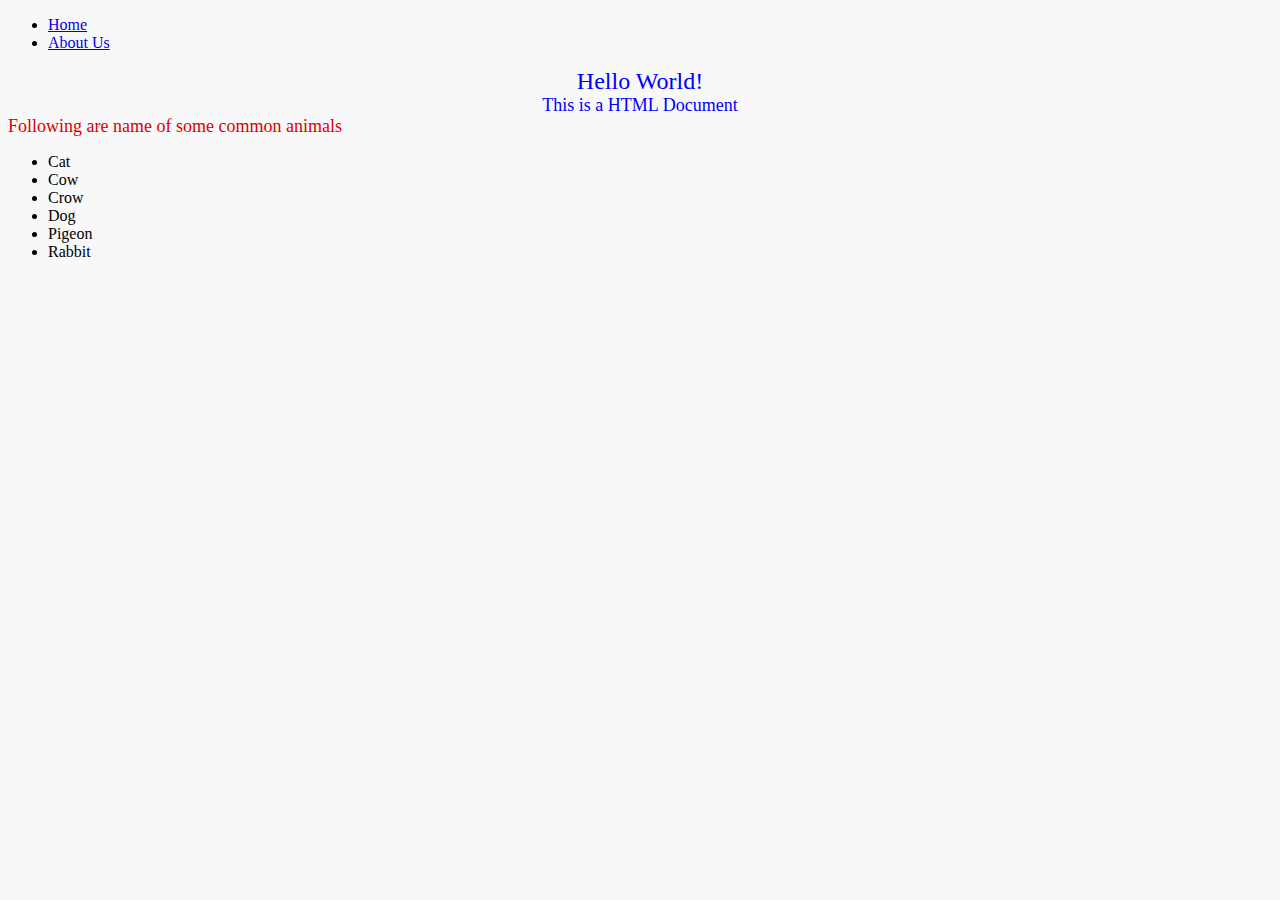
<file: index.html>
<!DOCTYPE html>
<html lang="en" dir="ltr">

  <head>
    <meta charset="utf-8">
    <link rel="stylesheet" href="style.css">
    <title>Home Page</title>
  </head>
  
  <body>
  
    <nav>
      <ul>
        <li><a href="index.html">Home</a></li>
        <li><a href="about.html">About Us</a></li>
      </ul>
    </nav>
    
    <center>
    <font color="blue" face="noto san" size="5">Hello World!</font><br>
    <font color="blue" face="noto san" size="4">This is a HTML Document</font><br>
    </center>
    
    <font color="dark blue" face="noto san" size="4">Following are name of some common animals</font>
    <ul>
      <li>Cat</li>
      <li>Cow</li>
      <li>Crow</li>
      <li>Dog</li>
      <li>Pigeon</li>
      <li>Rabbit</li>
    </ul>
    
  </body>
  
</html>
</file>
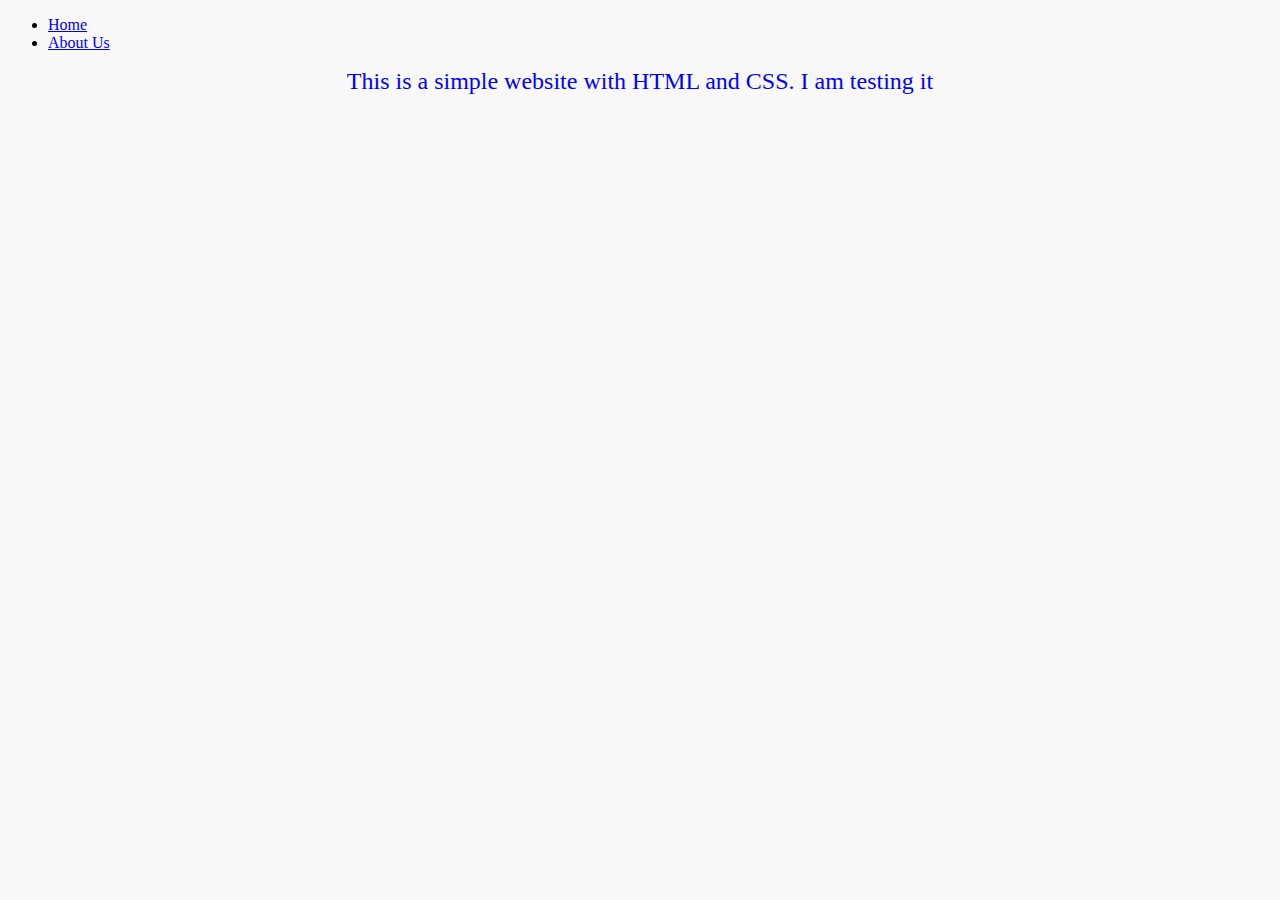
<file: about.html>
<!DOCTYPE html>
<html lang="en" dir="ltr">

  <head>
    <meta charset="utf-8">
    <link rel="stylesheet" href="style.css">
    <title>About Us</title>
  </head>
  
  <body>
  
    <nav>
      <ul>
        <li><a href="index.html">Home</a></li>
        <li><a href="about.html">About Us</a></li>
      </ul>
    </nav>
    
    <center>
      <font color="blue" face="noto san" size="5">This is a simple website with HTML and CSS. I am testing it</font><br>
    </center>
    
  </body>
  
</html>
</file>
<file: style.css>
*{
  margin:5;
  padding:2;
}

body{
  position:relative;
  background-color:rgb(248,248,248);
}
</file>
